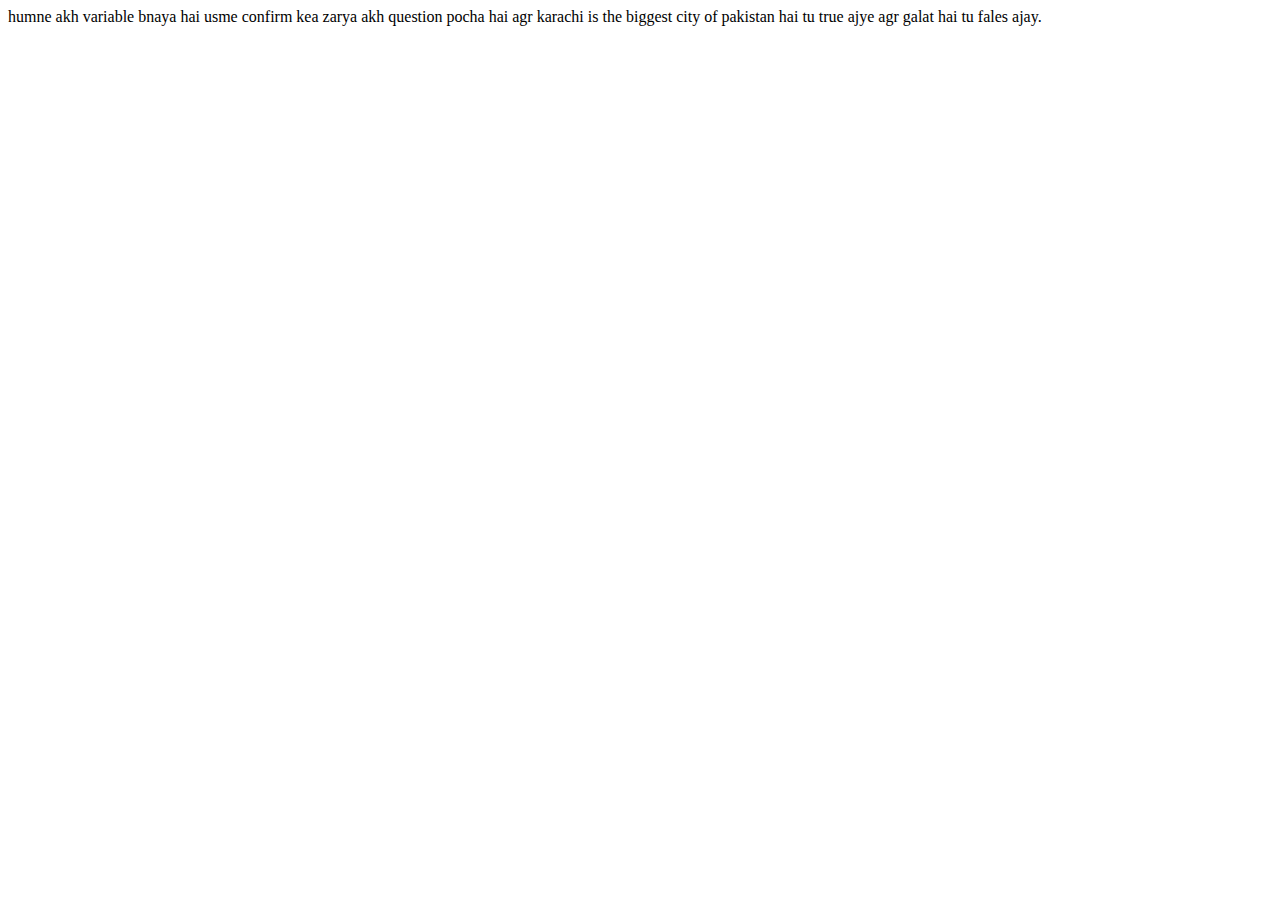
<file: chapter3.html>
<!DOCTYPE html>
<html lang="en">
<head>
    <meta charset="UTF-8">
    <meta name="viewport" content="width=device-width, initial-scale=1.0">
    <title>variable condition</title>
</head>
<body>

    <script>

        var a = confirm("Karachi is the biggest city of Pakistan?");

        alert(a);

    </script>
    
    humne akh variable bnaya hai usme confirm kea zarya akh question pocha hai agr
    karachi is the biggest city of pakistan hai tu true ajye agr galat hai tu fales ajay.
    
</body>
</html>
</file>
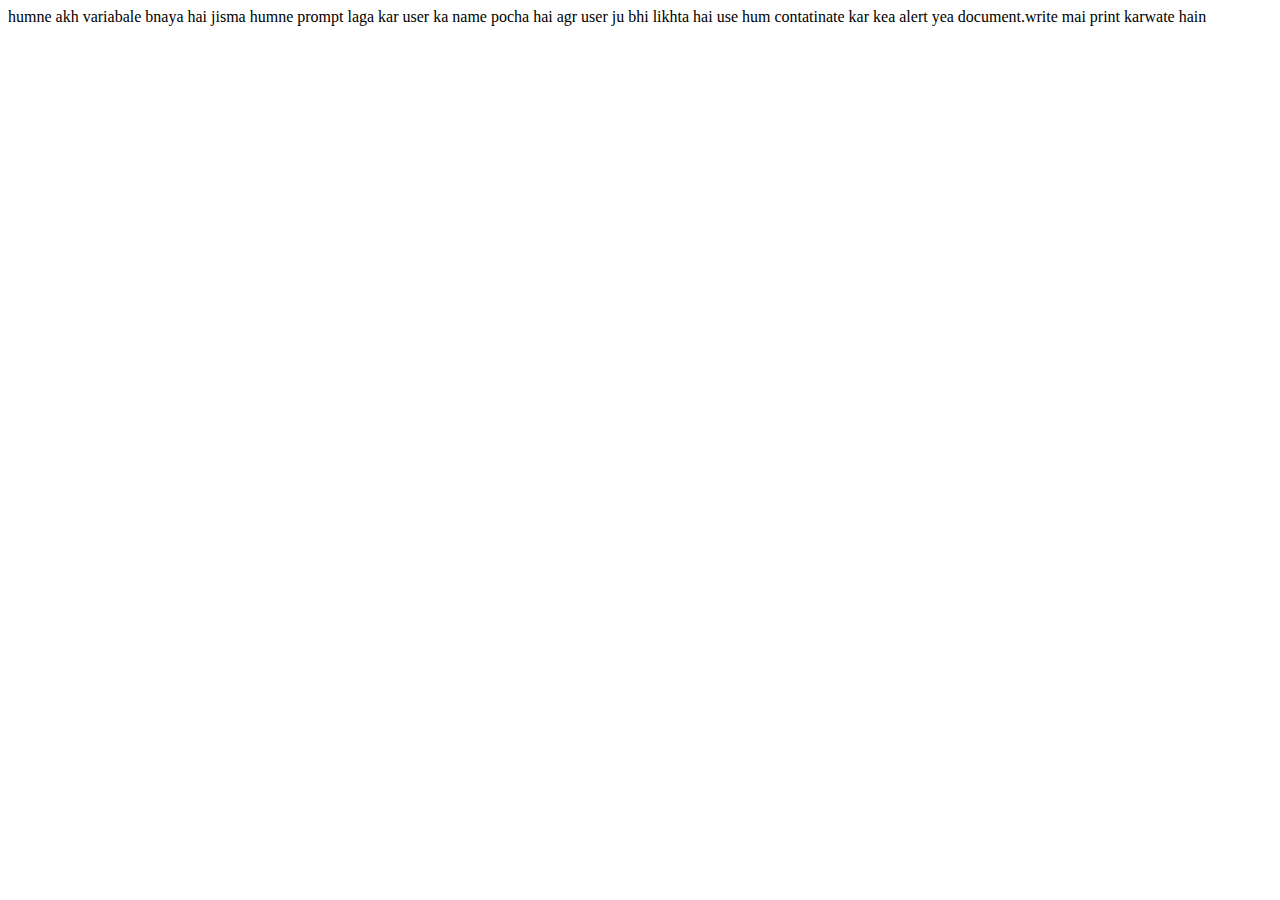
<file: chapter4.html>
<!DOCTYPE html>
<html lang="en">
<head>
    <meta charset="UTF-8">
    <meta name="viewport" content="width=device-width, initial-scale=1.0">
    <title>chapter4</title>
</head>
<body>

    <script>

        var a = prompt("Enter your Name?");

        // document.write(a);

        alert(a);


    </script>

    humne akh variabale bnaya hai jisma humne prompt laga kar user ka name pocha hai 
    agr user ju bhi likhta hai use hum contatinate kar kea alert yea document.write mai 
    print karwate hain
    
    
</body>
</html>
</file>
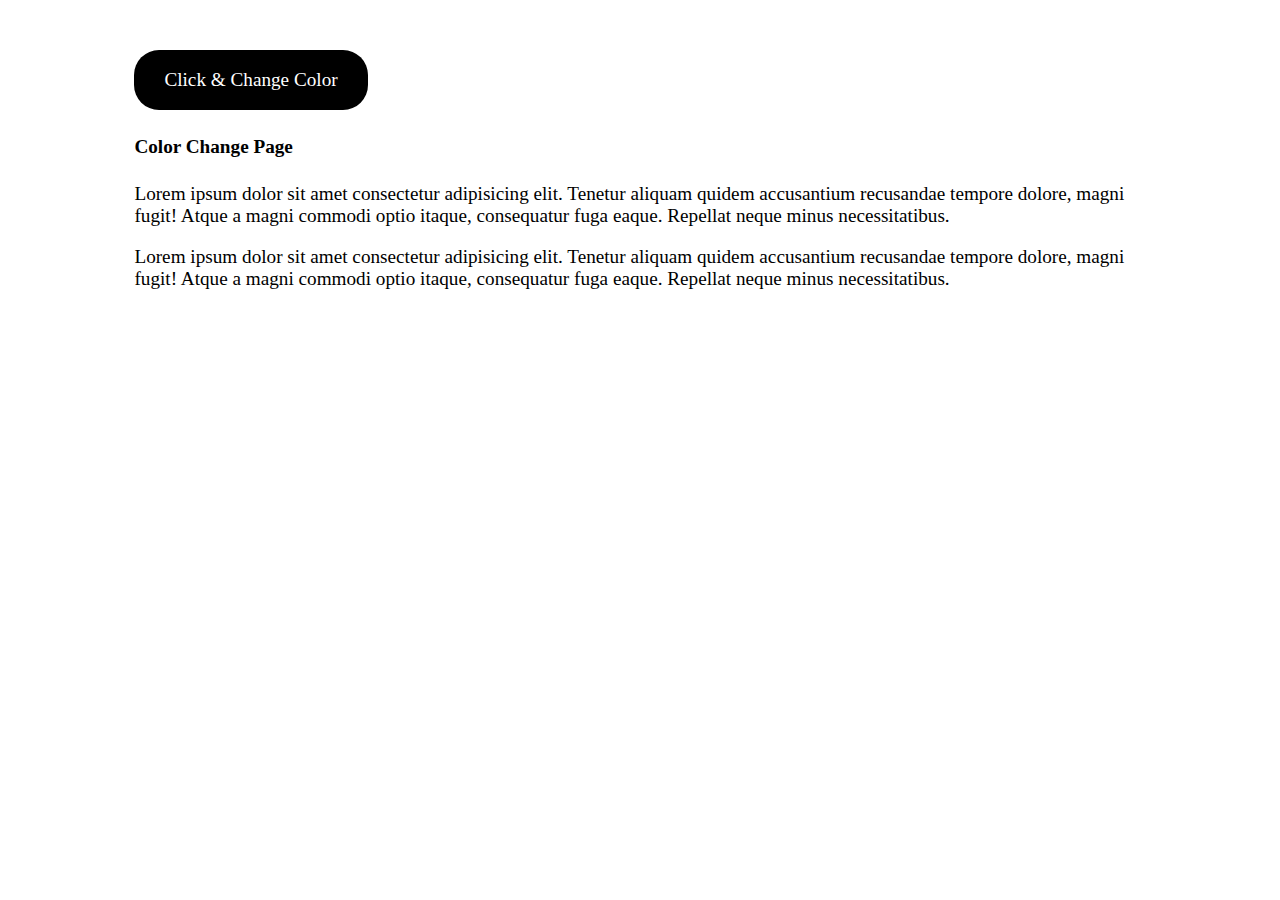
<file: chapter6.html>
<!DOCTYPE html>
<html lang="en">
<head>
    <meta charset="UTF-8">
    <meta name="viewport" content="width=device-width, initial-scale=1.0">
    <title>Window Onload</title>
    <link rel="stylesheet" href="style.css">
</head>
<body id="body">
   <div id="warraper">
    <div id="button"   class="black">
        Click & Change Color
    </div>
   
     <div id="content">
        <h4>Color Change Page</h4>

        <p>  Lorem ipsum dolor sit amet consectetur adipisicing elit. Tenetur aliquam quidem
             accusantium recusandae tempore dolore, magni fugit! Atque a magni commodi optio
             itaque, consequatur fuga eaque. Repellat neque minus necessitatibus.</p>
    
    
        <p>   Lorem ipsum dolor sit amet consectetur adipisicing elit. Tenetur aliquam quidem
              accusantium recusandae tempore dolore, magni fugit! Atque a magni commodi optio
              itaque, consequatur fuga eaque. Repellat neque minus necessitatibus.</p>
     </div>
   </div>
<script   src="script.js"></script>
</body>
</html>
</file>
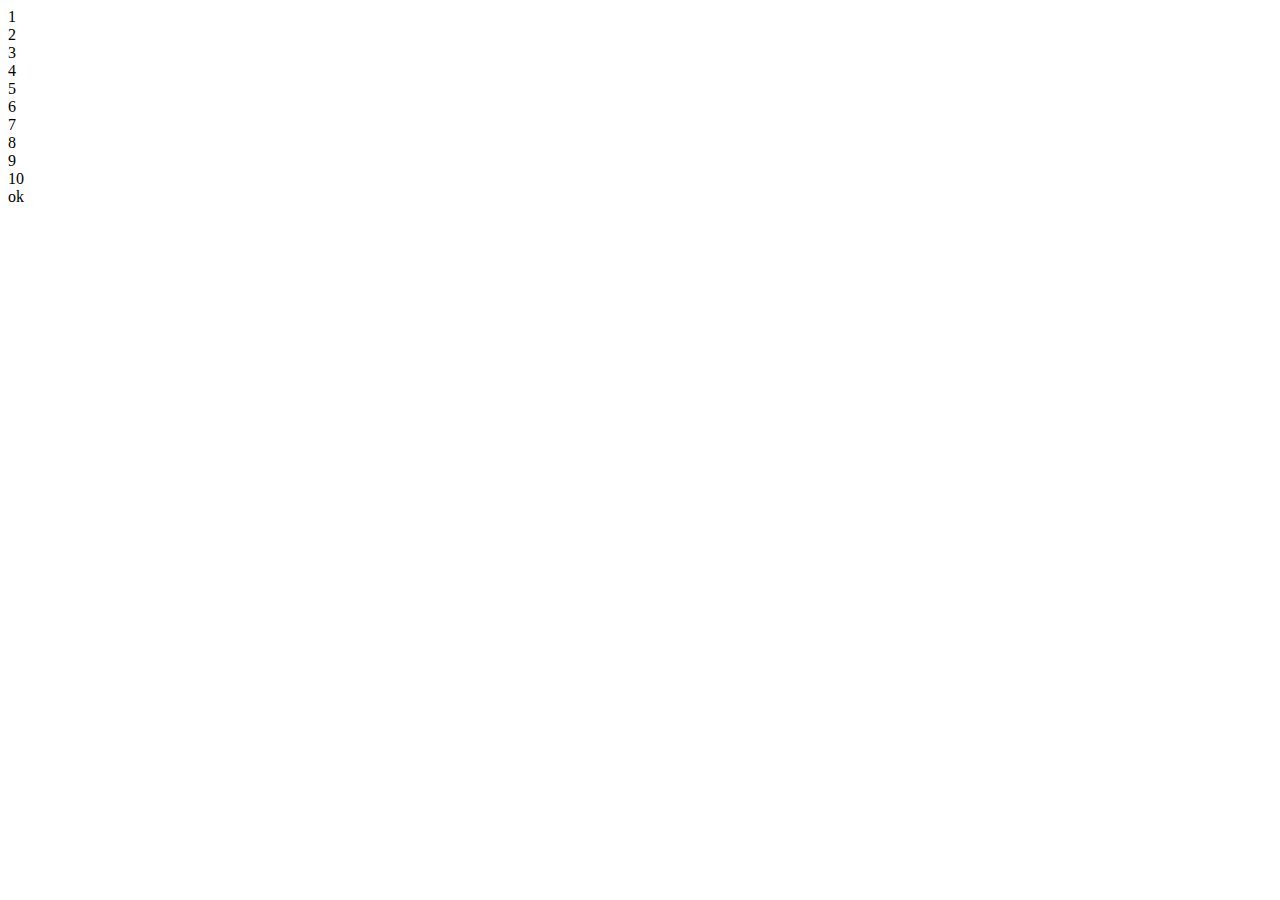
<file: chapter7.html>
<!DOCTYPE html>
<html lang="en">
<head>
    <meta charset="UTF-8">
    <meta name="viewport" content="width=device-width, initial-scale=1.0">
    <title>for loop & while loop & do while loop</title>
</head>
<body>
     
    <script>
        for(let i = 1; i<=10; i++){
            document.write(i + '<br>');

        };
        document.write('ok');
    </script>
    
</body>
</html>
</file>
<file: style.css>
body{
    font-family: tahoma;
    font-size: 1.2em;
}
div#warraper{
    margin: 50px auto 0px auto;
    width: 80%;
}
div#warraper > div#button{
    display: inline-block;
    line-height: 60px;
    padding: 0px 30px;
    border-radius: 25px;
}
.black{
    color: white;
    background-color: black;
}
.white{
    color: black;
    background-color: white;
}
</file>
